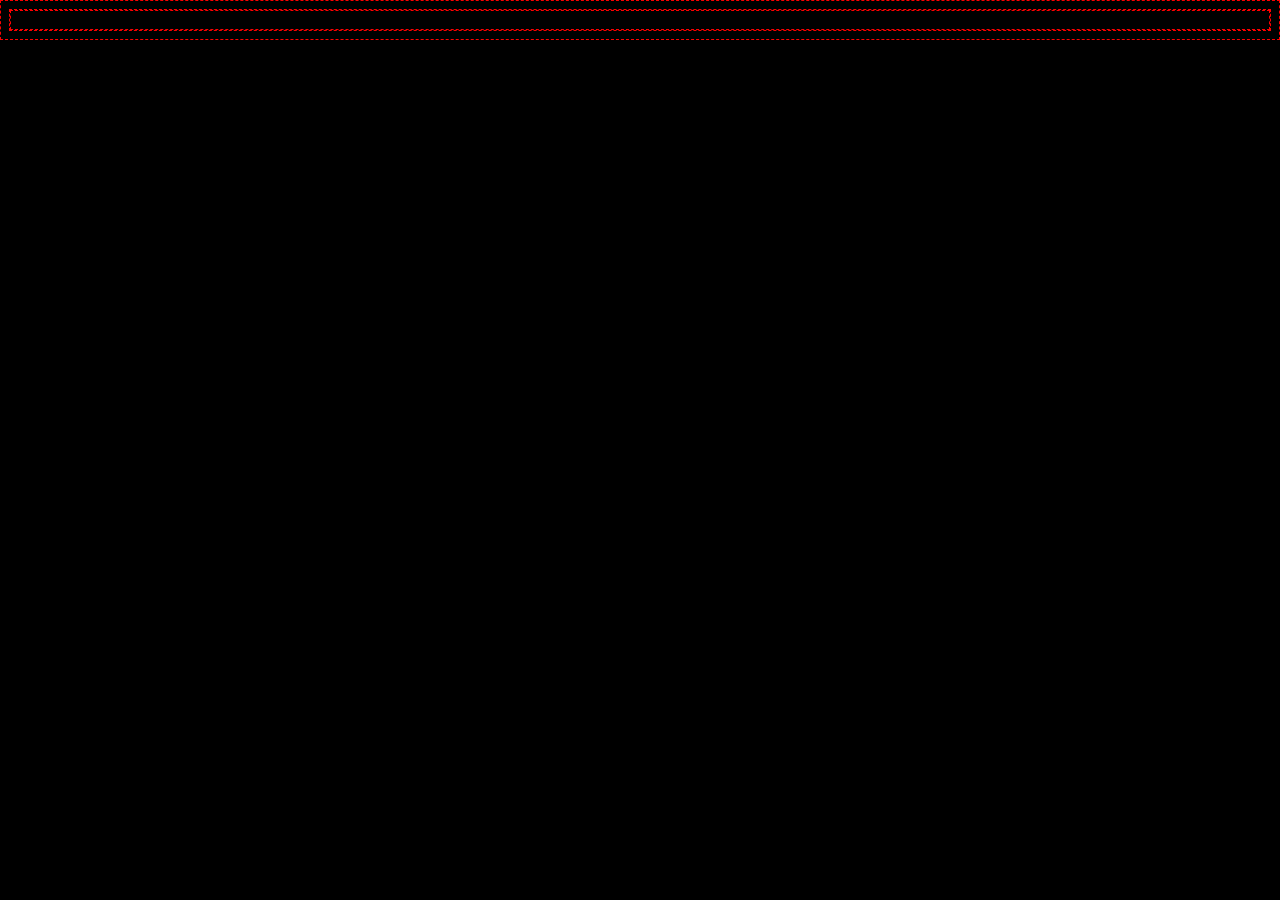
<file: .learn/resets/08.1-red-borders/index.html>
<!DOCTYPE html>
<html lang="en">
	<head>
		<meta charset="UTF-8" />
		<meta name="viewport" content="width=device-width, initial-scale=1.0" />
		<title>Postcard</title>
        <link rel="stylesheet" href="styles.css">
	</head>
	<body>
		<div class="postcard">Hello</div>
	</body>
</html>
</file>
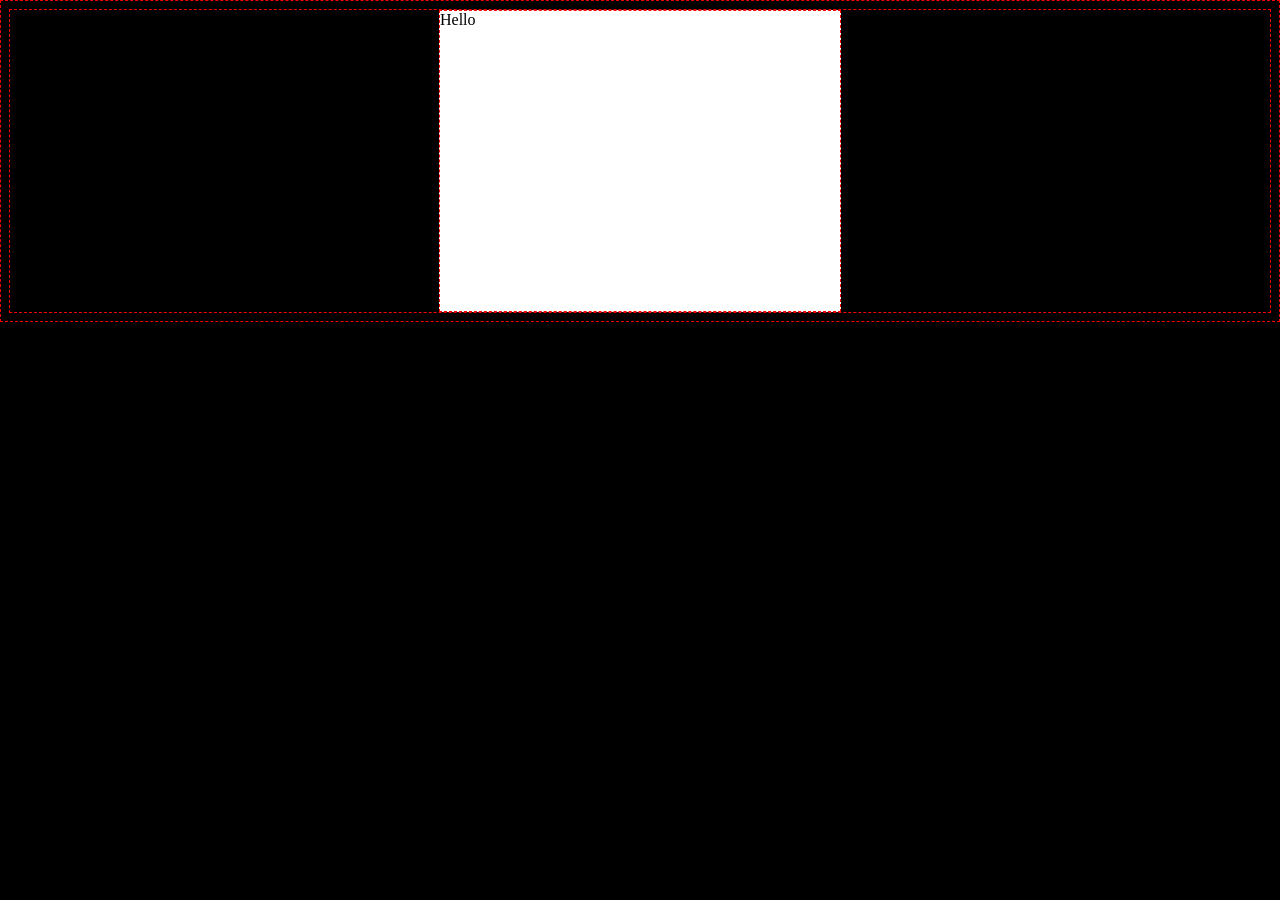
<file: .learn/resets/11-postcard-divisions/index.html>
<!DOCTYPE html>
<html lang="en">
	<head>
		<meta charset="UTF-8" />
		<meta name="viewport" content="width=device-width, initial-scale=1.0" />
		<title>Postcard</title>
		<link rel="stylesheet" href="styles.css" />
	</head>
	<body>
		<div class="postcard">Hello</div>
	</body>
</html>
</file>
<file: .learn/resets/08.1-red-borders/styles.css>
body{

    background: black;
}

* {
	border: 1px dashed red;
	min-height: 10px;
}
</file>
<file: .learn/resets/11-postcard-divisions/styles.css>
body {
	background: black;
}

* {
	border: 1px dashed red;
	min-height: 10px;
}

.postcard {
	background: white;
	width: 400px;
	height: 300px;
	margin: auto;
}
</file>
